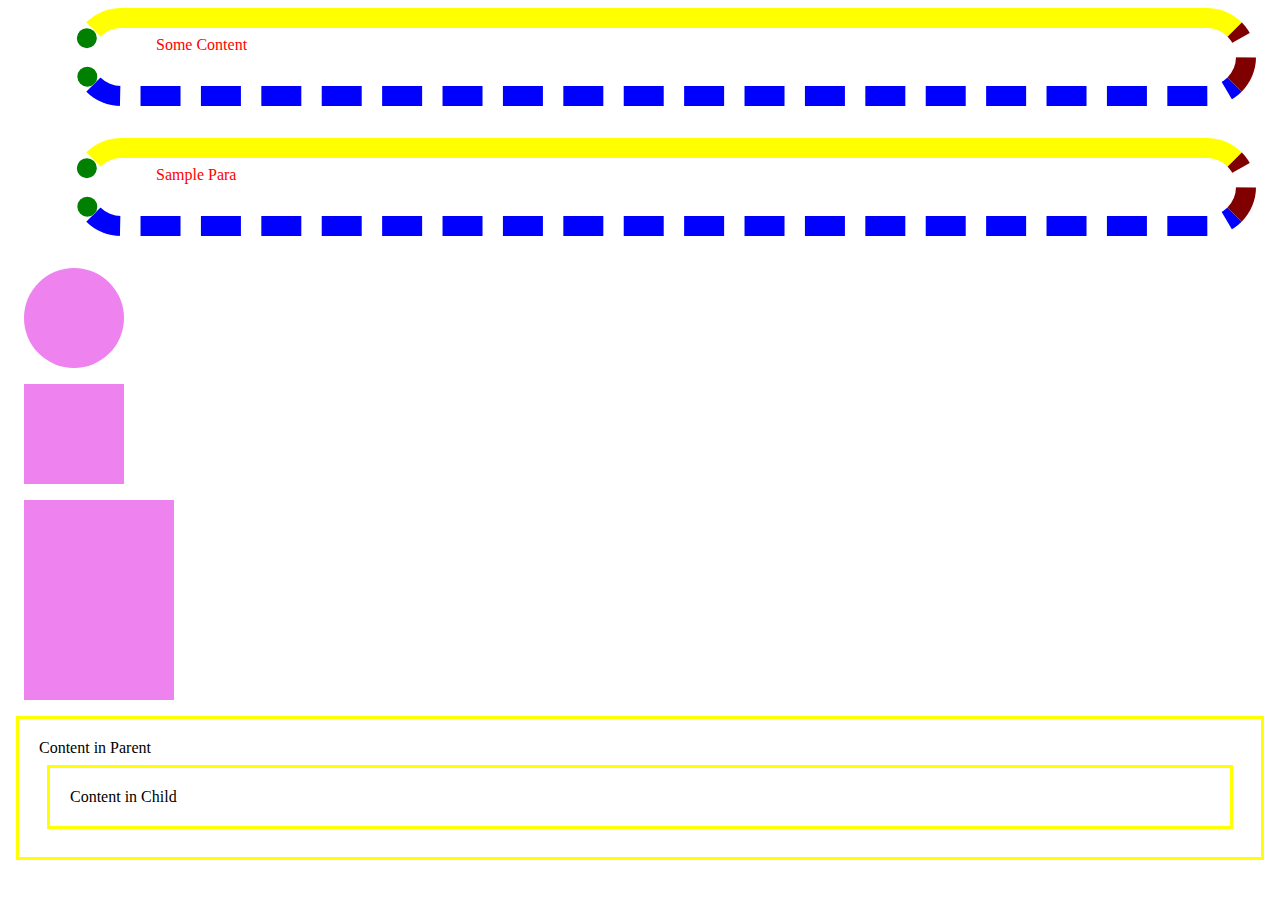
<file: index.html>
<!DOCTYPE html>
<html lang="en">
<head>
  <meta charset="UTF-8">
  <meta http-equiv="X-UA-Compatible" content="IE=edge">
  <meta name="viewport" content="width=device-width, initial-scale=1.0">
  <title>Document</title>
  <style>
    .sample-div {
      
      /* Short hand values */
      /* All sides 8px ( top, right, bottom, left ) */
      /* margin: 8px; */
      /* top & bottom -> 8px left & right 16px */
      margin: 8px 16px;
      /* top -> 8px rigth&left -> 16px bottom -> 32px */
      margin: 8px 16px 32px;
      /* top -> 8px right -> 16px bottom -> 32px left -> 64px */
      margin: 8px 16px 32px 64px;

      /* individual values */
      margin-top: 8px;
      margin-right: 16px;
      margin-bottom: 32px;
      margin-left: 64px;

      /* All sides 8px ( top, right, bottom, left ) */
      padding: 8px;
      /* top & bottom -> 8px left & right 16px */
      padding: 8px 16px;
      /* top -> 8px rigth&left -> 16px bottom -> 32px */
      padding: 8px 16px 32px;
      /* top -> 8px right -> 16px bottom -> 32px left -> 64px */
      padding: 8px 16px 32px 64px;

      /* individual values */
      margin-top: 8px;
      margin-right: 16px;
      margin-bottom: 32px;
      margin-left: 64px;

      /* Short-hand */
      /* Border alone accepts width, style, color */
      /* all side take 10px as width solid and style, black initial color as color */
      /* text and border color */
      color: red;
      border: 10px solid;
      /* border-color: red */
      border: 10px solid red;
      /* Inidividual border-color */
      border-color: blue;
      border-style: dotted;
      border-style: dashed;
      border-width: 20px;
      border-top: 20px solid red;
      border-left: 20px dotted green;
      border-right: 20px dashed maroon;
      border-top-color: yellow;
      border-radius: 100px;
    }

    .parent {
      margin: 8px;
      padding: 20px;
      border: 3px solid yellow;
    }

    .child {
      border: inherit;
      margin: inherit;
      padding: inherit;
    }
  </style>
</head>
<body>
  <div class="sample-div" >
    Some Content
  </div>
  <p class="sample-div">Sample Para</p>
  <!-- 
    1. Circle
    2. Rectangle
    3. Sqaure
   -->
  <div style="height: 100px; width: 100px; border-radius: 50px;background-color: violet; margin: 16px;" ></div>
  <div style="height: 100px; width: 100px;background-color: violet; margin: 16px" ></div>
  <div style="height: 200px; width: 150px;background-color: violet; margin: 16px" ></div>

  <div class="parent">
    Content in Parent
    <div class="child">
      Content in Child
    </div>
  </div>
</body>
</html>
</file>
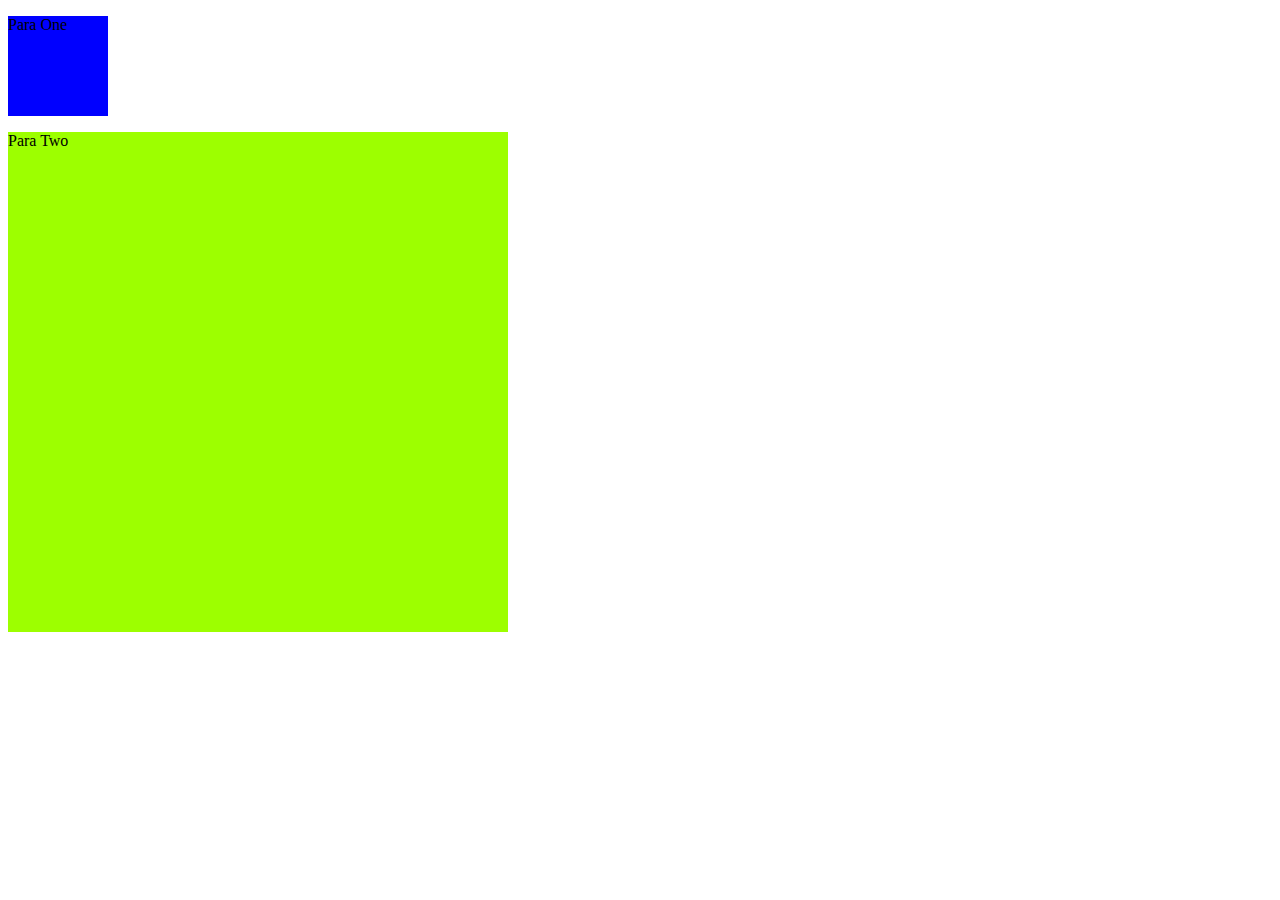
<file: classes-id.html>
<!DOCTYPE html>
<html lang="en">
<head>
  <meta charset="UTF-8">
  <meta http-equiv="X-UA-Compatible" content="IE=edge">
  <meta name="viewport" content="width=device-width, initial-scale=1.0">
  <title>Document</title>

  <style>

    /* .bg-yellow {
      background-color: yellow;
    }

    .bg-blue {
      background-color: blue;
    }

    .class-one {
      color: brown;
      background-color: blue;
    }

    .class-two {
      color: red;
    }  */

    /* All one should have a background color of yellow & two -> blue */


    /* Not a  prefered way styling */
    #para-one {
      height: 100px;
      width: 100px;
      background-color: blue;
    }

    #para-two {
      height: 500px;
      width: 500px;
      background-color: rgb(157, 255, 0);
    }

  </style>

</head>
<body>
  <!-- <h1 class="class-one bg-yellow" >H1 One</h1>
  <h1 class="class-two bg-blue">H1 Two</h1>
  <h2 class="class-one bg-yellow" >H2 One</h2>
  <h2 class="class-two bg-blue" >H2 Two</h2>
  <p  class="class-one bg-yellow">Para One</p>
  <p class="class-two bg-blue">Para Two</p>

  <div class="bg-blue">DIV One</div>
  <div class="bg-blue">DIV Two</div>

  <p class="bg-yellow" >para One</p>
  <p class="bg-yellow">para Two</p> -->

  <p id="para-one" >Para One</p>

  <p id="para-two">Para Two</p>

</html>
</file>
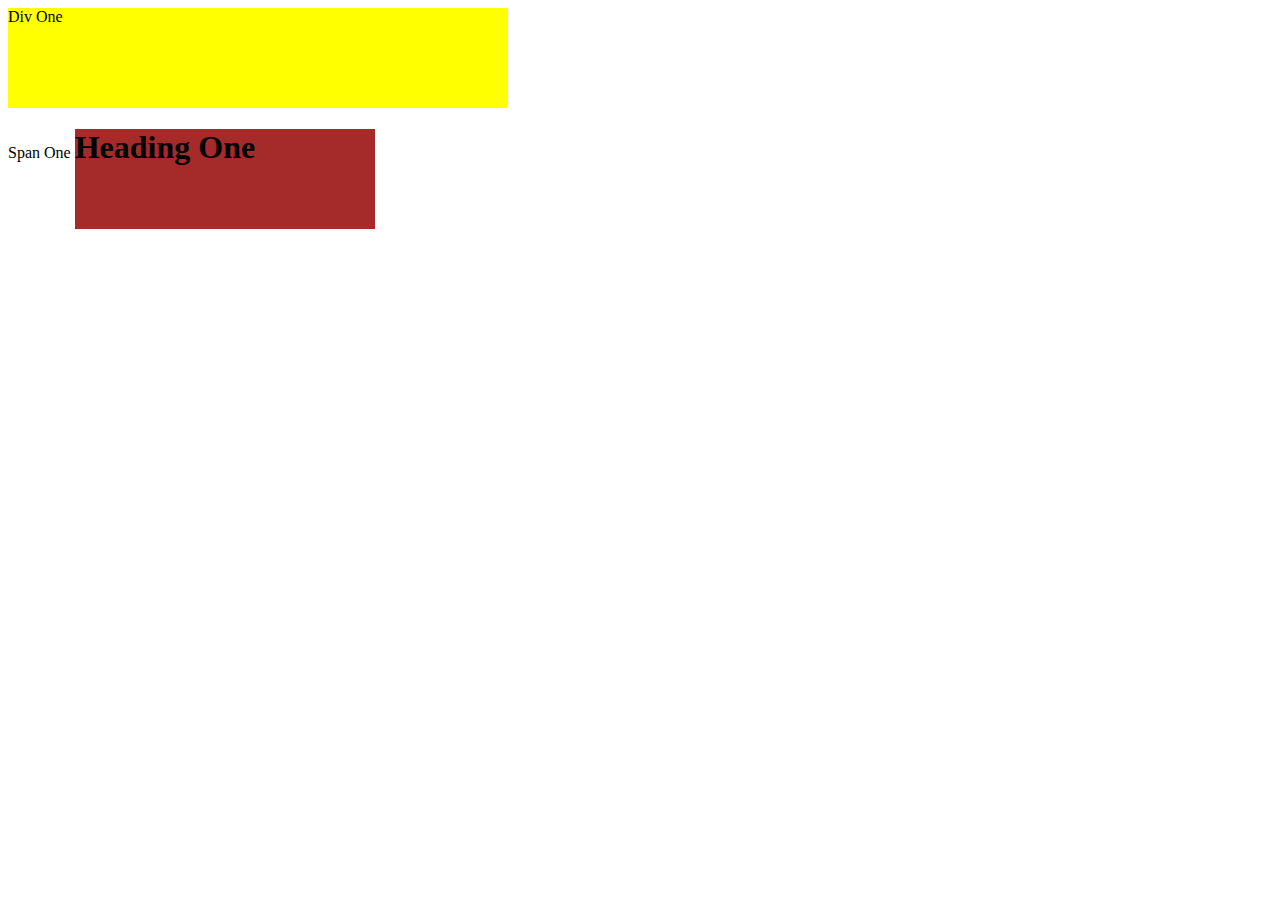
<file: display-inline-block.html>
<!DOCTYPE html>
<html lang="en">
<head>
  <meta charset="UTF-8">
  <meta http-equiv="X-UA-Compatible" content="IE=edge">
  <meta name="viewport" content="width=device-width, initial-scale=1.0">
  <title>Document</title>
</head>
<body>
  <div style="background-color: yellow;height: 100px; width: 500px">Div One</div>

  <span>Span One</span>
  <!-- Converting a block heading to a inline element -->
  <h1 style="display: inline-block;background: brown;height: 100px;width: 300px;" >Heading One</h1>
</body>
</html>
</file>
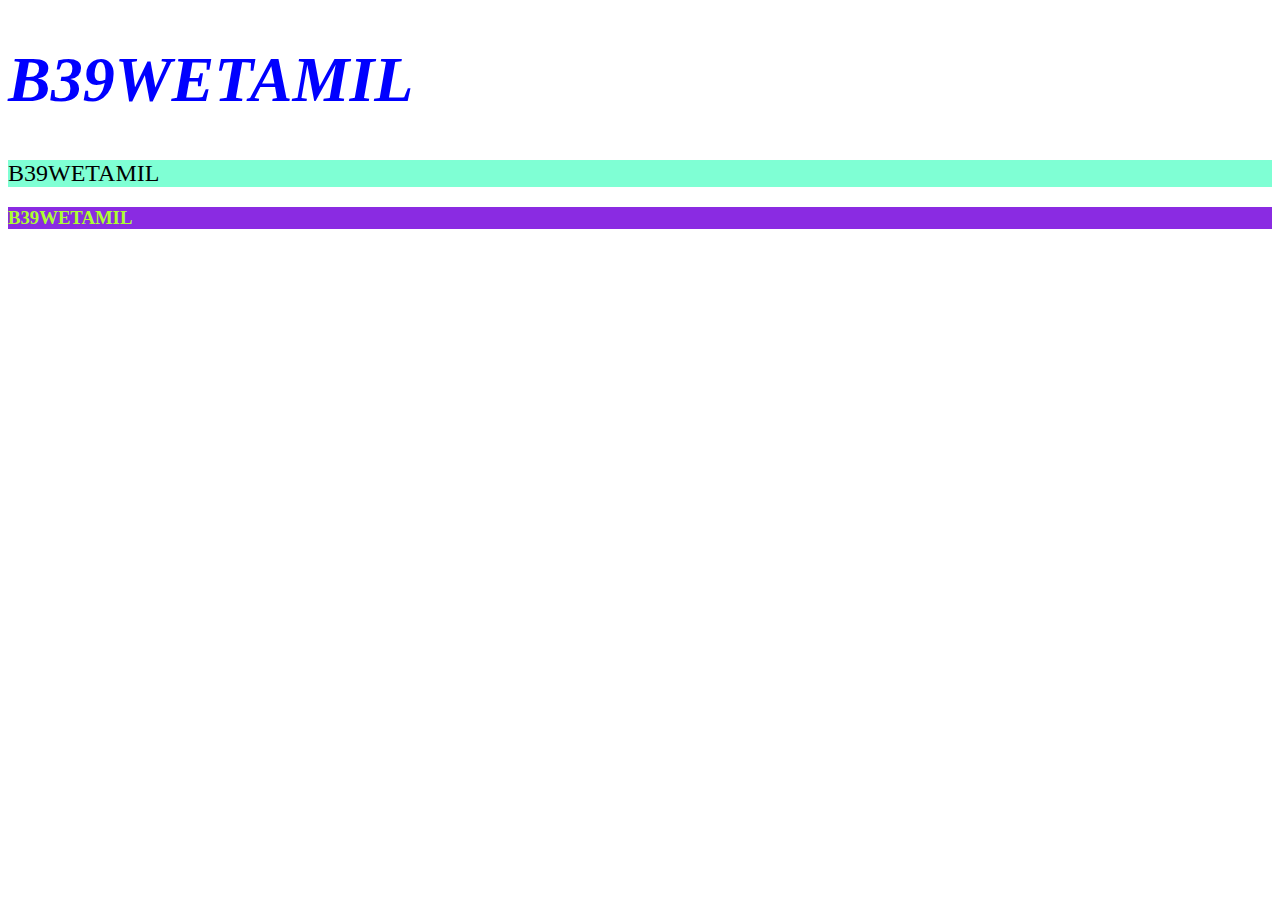
<file: ways-of-using-css.html>
<!DOCTYPE html>
<html lang="en">
<head>
  <meta charset="UTF-8">
  <meta http-equiv="X-UA-Compatible" content="IE=edge">
  <meta name="viewport" content="width=device-width, initial-scale=1.0">
  <title>Document</title>
  <!-- Internal Styling -> Using CSS with the help style tag ( inside html file ) -->
  <style>
    h2 {
      background-color: aquamarine;
      font-weight: normal;
    }

    p {
      background-color: green !important;
    }
  </style>
  <link rel="stylesheet" href="style.css" />
  
</head>
<body>
  <!-- Inline Styling -> applying CSS with the help of style attribute  --->
  <h1 style="color: blue; font-size: 64px;font-style: italic;" >B39WETAMIL</h1>

  <h2>B39WETAMIL</h2>

  <h3>B39WETAMIL</h3>

  <!-- -->
  <!-- <p style="background-color: red;" >I am a sample paragraph</p> -->
</body>
</html>
</file>
<file: style.css>
h3 {
  background-color: blueviolet;
  color: red;
  color: greenyellow;
}


p {
  background-color: blue !important;
}
</file>
